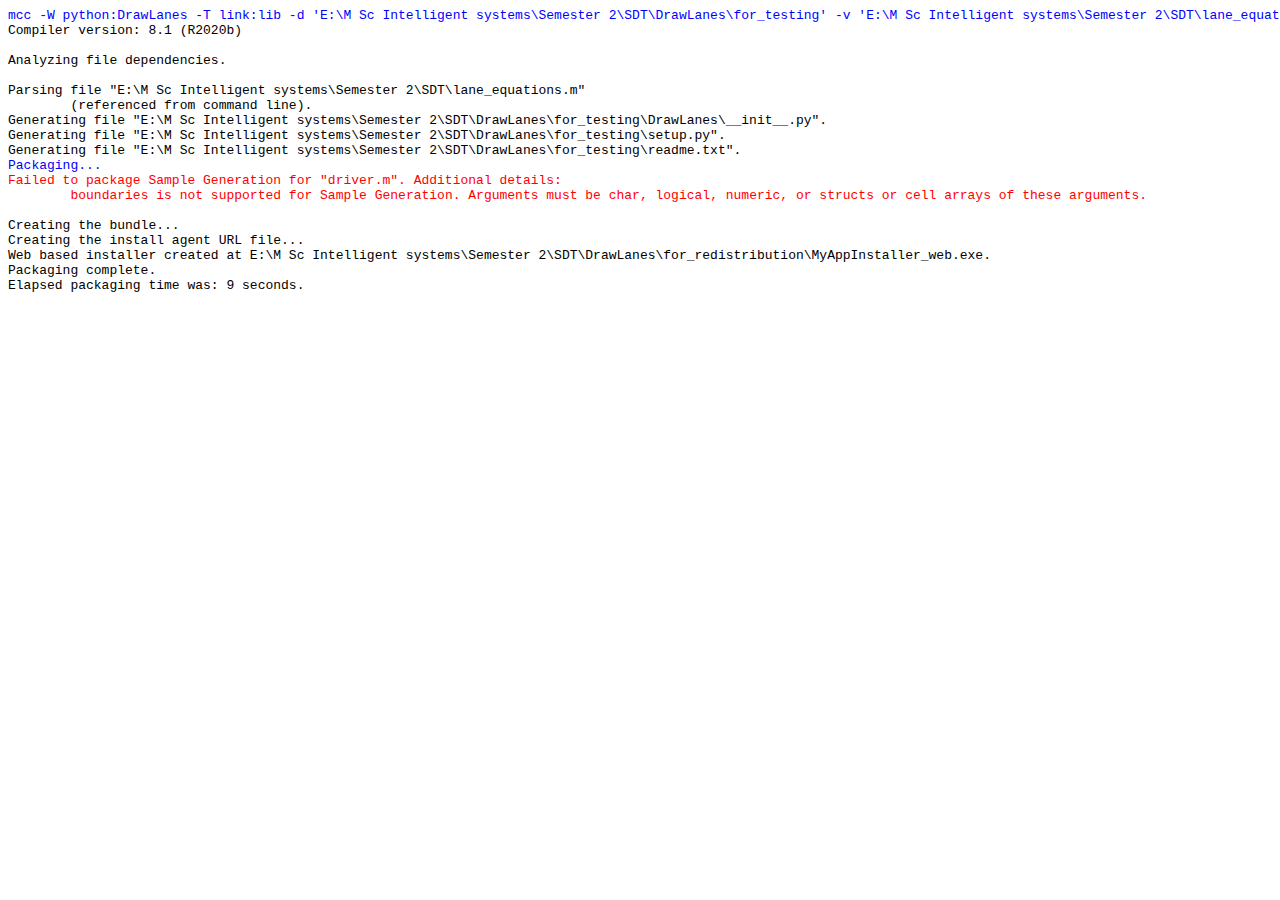
<file: DrawLanes/PackagingLog.html>
<html><meta charset="UTF-8"><pre>
<font color=blue>mcc -W python:DrawLanes -T link:lib -d 'E:\M Sc Intelligent systems\Semester 2\SDT\DrawLanes\for_testing' -v 'E:\M Sc Intelligent systems\Semester 2\SDT\lane_equations.m' </font>
Compiler version: 8.1 (R2020b)

Analyzing file dependencies. 

Parsing file "E:\M Sc Intelligent systems\Semester 2\SDT\lane_equations.m"
	(referenced from command line).
Generating file "E:\M Sc Intelligent systems\Semester 2\SDT\DrawLanes\for_testing\DrawLanes\__init__.py".
Generating file "E:\M Sc Intelligent systems\Semester 2\SDT\DrawLanes\for_testing\setup.py".
Generating file "E:\M Sc Intelligent systems\Semester 2\SDT\DrawLanes\for_testing\readme.txt".
<font color=blue>Packaging...</font>
<font color=red>Failed to package Sample Generation for "driver.m". Additional details:
	boundaries is not supported for Sample Generation. Arguments must be char, logical, numeric, or structs or cell arrays of these arguments.
</font>
Creating the bundle...
Creating the install agent URL file...
Web based installer created at E:\M Sc Intelligent systems\Semester 2\SDT\DrawLanes\for_redistribution\MyAppInstaller_web.exe.
Packaging complete.
Elapsed packaging time was: 9 seconds.
</pre></html>
</file>
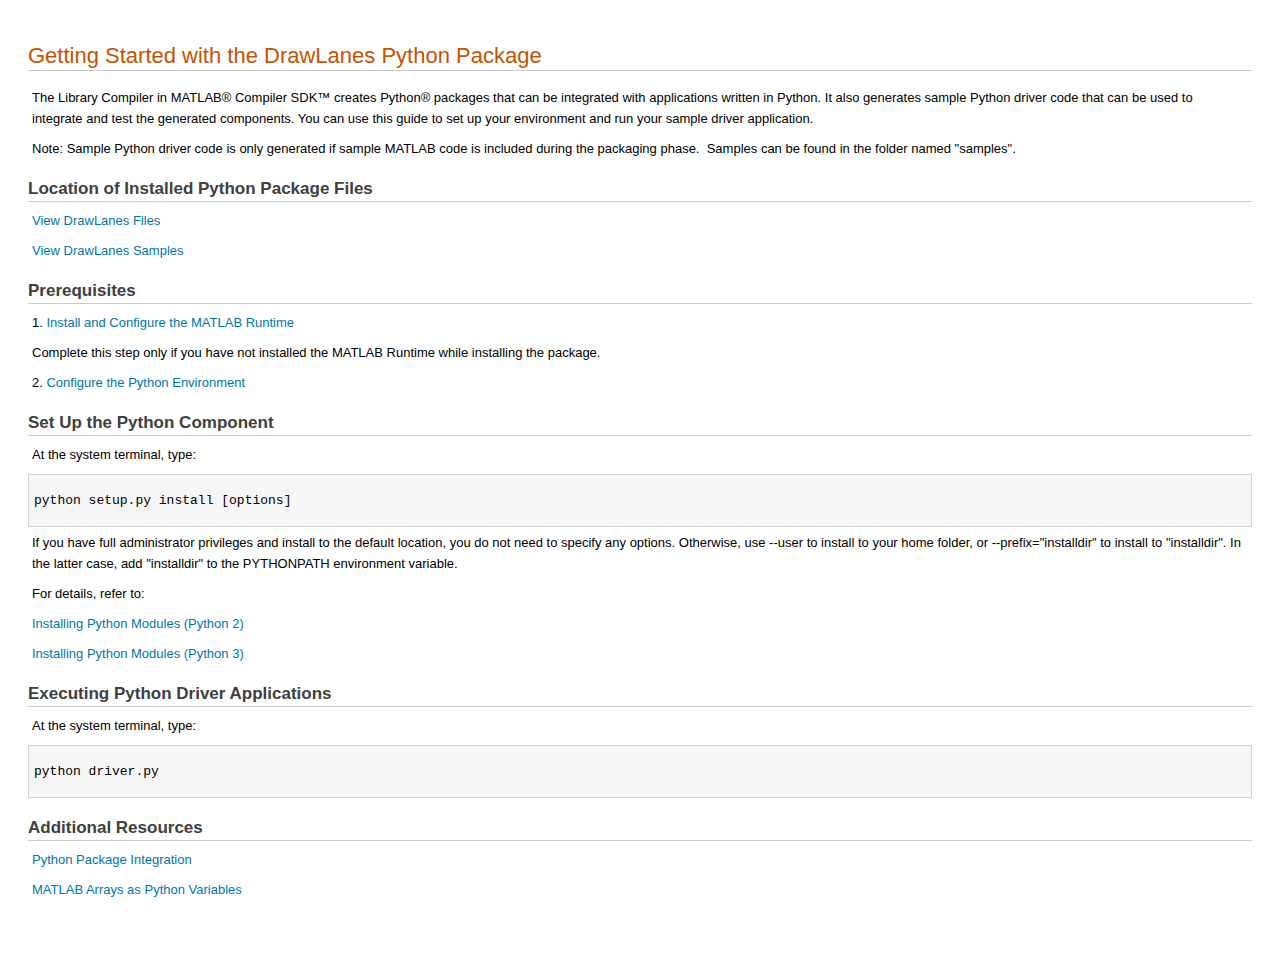
<file: DrawLanes/for_redistribution_files_only/GettingStarted.html>
<html>
    <head>
        <title>Getting Started with the DrawLanes Python Package</title>
        <style type="text/css">
            .rtcContent { padding: 20px; }
            .S0 {padding:0 61px 2px 0; margin-bottom: 16px; border-bottom: 1px solid #cbcbcb; background-position: right 6px; background-repeat: no-repeat; background-size: 58px; color: #c45400; font: normal normal 22px/1.136 Arial,Helvetica,sans-serif; }
            .S1 { margin: 2px 10px 9px 4px; padding: 0px; line-height: 21px; min-height: 0px; white-space: pre-wrap; color: rgb(0, 0, 0); font-family: Arial, Helvetica, sans-serif; font-style: normal; font-size: 13px; font-weight: normal; text-align: left;  }
            .S1 a { width: 100%; padding: 5px 0; color: #0076a8; text-decoration: none; text-indent: 10px; }
            .S1 a:hover { color: #0C54B6; text-decoration: underline; }
            .S2 {padding-top: 5px; margin-bottom: 8px; color: #404040; font: normal bold 17px/1.35 Arial, Helvetica, sans-serif; border-bottom: 1px solid #ccc;}
            .code {padding: 5px; margin: 0 0 5px; border: 1px solid #d3d3d3; background: #f6f6f6;}
        </style>
    </head>
    <body>
        <div class = rtcContent>
            <h1  class = 'S0'><span>Getting Started with the DrawLanes Python Package</span></h1>
                <div  class = 'S1'><span>The Library Compiler in MATLAB&reg; Compiler SDK&trade; creates Python&reg; packages that can be integrated with applications written in Python. It also generates sample Python driver code that can be used to integrate and test the generated components. You can use this guide to set up your environment and run your sample driver application.</span></div>
                <div  class = 'S1'><span>Note: Sample Python driver code is only generated if sample MATLAB code is included during the packaging phase.  Samples can be found in the folder named "samples".</span></div>
                <div  class = 'S1'><span></span></div>
            <h2  class = 'S2'><span>Location of Installed Python Package Files</span></h2>
                <div  class = 'S1'><span><a href=".">View DrawLanes Files</a></span></div>
                <div  class = 'S1'><span><a href="./samples">View DrawLanes Samples</a></span></div>
                <div  class = 'S1'><span></span></div>
            <h2  class = 'S2'><span>Prerequisites</span></h2>
                <div  class = 'S1'><span>1. <a href="https://www.mathworks.com/help/compiler/install-the-matlab-runtime.html">Install and Configure the MATLAB Runtime</a></span></div>
                <div class ='S1'><span>Complete this step only if you have not installed the MATLAB Runtime while installing the package. </span></div>
                <div  class = 'S1'><span>2. <a href="https://www.mathworks.com/help/compiler_sdk/python/python-requirements.html">Configure the Python Environment</a></span></div>
                <div  class = 'S1'><span></span></div>
            <h2  class = 'S2'><span>Set Up the Python Component</span></h2>
                <div  class = 'S1'><span>At the system terminal, type:</span></div>
                <div  class = 'code'><pre>python setup.py install [options]</pre></div>
                <div  class = 'S1'><span>If you have full administrator privileges and install to the default location, you do not need to specify any options. Otherwise, use --user to install to your home folder, or --prefix="installdir" to install to "installdir". In the latter case, add "installdir" to the PYTHONPATH environment variable.</span></div>
                <div  class = 'S1'><span>For details, refer to:</span></div>
                <div  class = 'S1'><span><a href="https://docs.python.org/2/install/index.html">Installing Python Modules (Python 2)</a></span></div>
                <div  class = 'S1'><span><a href="https://docs.python.org/3.7/installing/index.html">Installing Python Modules (Python 3)</a></span></div>
                <div  class = 'S1'><span></span></div>
            <h2  class = 'S2'><span>Executing Python Driver Applications</span></h2>
                <div  class = 'S1'><span>At the system terminal, type:</span></div>
                <div  class = 'code'><pre>python driver.py</pre></div>
                <div  class = 'S1'><span></span></div>
                <div  class = 'S1'><span></span></div>
            <h2  class = 'S2'><span>Additional Resources</span></h2>
                <div  class = 'S1'><span><a href="https://www.mathworks.com/help/compiler_sdk/python_packages.html">Python Package Integration</a></span></div>
                <div  class = 'S1'><span></span></div>
                <div  class = 'S1'><span><a href="https://www.mathworks.com/help/compiler_sdk/python/matlab-arrays-as-python-variables.html">MATLAB Arrays as Python Variables</a></span></div>
                <div  class = 'S1'><span></span></div>
        </div>
        <br>
    </body>
</html>
</file>
